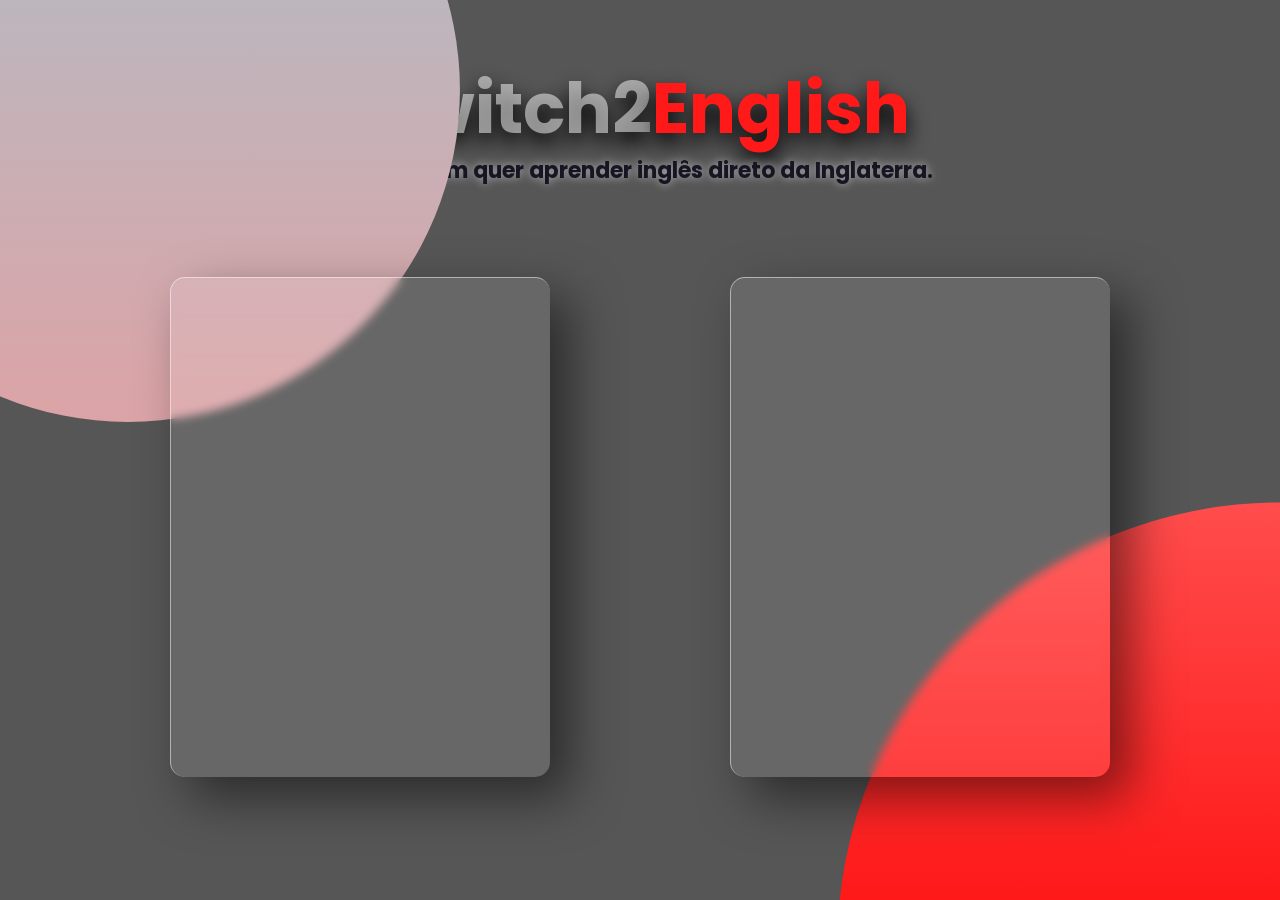
<file: index.html>
<!DOCTYPE html>
<html lang="pt-br">
<head>
  <link rel="preconnect" href="https://fonts.googleapis.com">
  <link rel="preconnect" href="https://fonts.gstatic.com" crossorigin>
  <meta charset="UTF-8">
  <meta name="viewport" content="width=device-width, initial-scale=1.0">
  <title>Card-effect Glassmorphism</title>
  <link href="https://fonts.googleapis.com/css2?family=Poppins:wght@400;500;700&display=swap" rel="stylesheet">
  <link rel="stylesheet" href="./style.css">
</head>
<body>
<div id="global">
  <div class="title">
    <h1>Switch2<span>English</span></h1>
    <h3>Para quem quer aprender inglês direto da Inglaterra.</h3>
  </div>
  <div class="container">
    <div class="card">
      <div class="content">
        <h2>Switch2English</h2>
        <h3>Curso de Inglês</h3>
        <p>Curso básico completo com a <strong style="color:#161623";>teacher Katia Quinn</strong> 
        <ul>
          <li>certificado;</li>
          <li>aulas gravadas;</li>
          <li>2 encontros mensais ao vivo;</li>
          <li>grupo fechado para conversação.</li>
        </ul>
        <a href="https://switch2english.com/curso-ingles-basico" target="_blank">Acesse aqui!</a>
      </div>
    </div>
    <div class="card">
      <div class="content">
        <h2>Switch2English</h2>
        <h3>Clube de Inglês</h3>
        <p>Inglês do básico ao avançado com a <strong style="color:#161623";>teacher Katia Quinn</strong> 
          <ul>
            <li>4 aulas semanais ao vivo;</li>
            <li>aulas gravadas;</li>
            <li>Happy Hour e Coffee with the Teacher;</li>
            <li>grupo fechado para conversação.</li>
          </ul>
        <a href="https://switch2english.com/curso" target="_blank">Acesse aqui!</a>
      </div>
    </div>
  </div>
</div>
<script type="text/javascript" src="./vanilla-script.js"></script>
<script src="./card-script.js">
</script>
</body>
</html>
</file>
<file: style.css>
*{
  margin: 0;
  padding: 0;
  box-sizing: border-box;
}

body{
  font-family: 'Poppins',sans-serif;
  display: flex;
  justify-content: center;
  align-items: center;
  min-height: 100vh;
  background: #565656;
}

body::before{
  content: '';
  position: absolute;
  top: 0;
  left: 0;
  width: 100%;
  height:100%;
  background: linear-gradient(#ff8e8d,#ff1919);
  clip-path: circle(40% at right 105%);
}

body::after{
  content: '';
  position: absolute;
  top: 0;
  left: 0;
  width: 100%;
  height: 100%;
  background: linear-gradient(#bdb6bd,#ff8e8d);
  clip-path: circle(30% at 10% 10%);
}

.container{
  position: relative;
  display: flex;
  justify-content: center;
  align-items: center;
  max-width: 1200px;
  flex-wrap: wrap;
  z-index: 1;
}

.container .card{
position: relative;
width: 380px;
height: 500px;
margin: 90px;
box-shadow: 20px 20px 50px rgba(0,0,0, 0.5);
border-radius: 15px;
background: rgba(255,255,255,0.1);
overflow: hidden;
display: flex;
justify-content: center;
align-items: center;
border-top: 1px solid rgba(255, 255, 255, 0.5);
border-left:1px solid rgba(255, 255, 255, 0.5);
backdrop-filter: blur(5px);
}

.container .card .content{
  padding: 40px;
  text-align: center;
  transition: 0.5s;
  opacity: 0;
  transform: translateY(100px);
}

.container .card:hover .content{
  transform: translateY(0px);
  opacity: 1;
}

.container .card .content h2{
  position: absolute;
  top: -5px;
  right: 30px;
  font-size: 45px;
  text-align: center;
  color: rgba(255, 255, 255, 0.3);
  pointer-events: none;
}

.container .card .content h3{
  font-size: 35px;
  color: #161623;
  z-index: 1;
  margin-top: 30px;
}

.container .card .content p{
  font-size: 18px;
  color: white;
  font-weight: 300;
  margin: 10px 0;
}

.container .card .content a{
  position: relative;
  display: inline-block;
  padding: 16px 40px;
  font-size: 20px;
  margin-top: 20px;
  background: white;
  color: #161623;
  border-radius: 20px;
  text-decoration: none;
  font-weight: 700;
  box-shadow: 0 5px 15px rgba(255, 255, 255, 0.2);
  opacity: 0.8;
}

.container .card .content a:hover{
  background:#ff1919;
  opacity: 1;
  color: white;
}
#global{
  display:inline-block;
  justify-content:center;
  align-items: center;
  text-align: center;
}

#global h1{
  color: rgba(255, 255, 255, 0.5);
  font-size: 70px;
  line-height: 70px;
  text-shadow: 0 10px 20px black;
  margin: 40px auto 10px;
}
span{
  color: #ff1919;
}

.title h3{
  color:#161623;
  font-size: 22px;
  text-shadow: 0 0px 10px #bdb6bd;

}

ul li{
  color: white;
  font-size: 18px;
  text-align: left;
}
</file>
<file: card-style.css>
*{
  margin: 0;
  padding: 0;
  box-sizing: border-box;
}

body{
  font-family: 'Poppins',sans-serif;
  display: flex;
  justify-content: center;
  align-items: center;
  min-height: 100vh;
  background: #565656;
}

body::before{
  content: '';
  position: absolute;
  top: 0;
  left: 0;
  width: 100%;
  height:100%;
  background: linear-gradient(#ff8e8d,#ff1919);
  clip-path: circle(40% at right 105%);
}

body::after{
  content: '';
  position: absolute;
  top: 0;
  left: 0;
  width: 100%;
  height: 100%;
  background: linear-gradient(#bdb6bd,#ff8e8d);
  clip-path: circle(30% at 10% 10%);
}

.container{
  position: relative;
  display: flex;
  justify-content: center;
  align-items: center;
  max-width: 1200px;
  flex-wrap: wrap;
  z-index: 1;
}

.container .card{
position: relative;
width: 380px;
height: 500px;
margin: 90px;
box-shadow: 20px 20px 50px rgba(0,0,0, 0.5);
border-radius: 15px;
background: rgba(255,255,255,0.1);
overflow: hidden;
display: flex;
justify-content: center;
align-items: center;
border-top: 1px solid rgba(255, 255, 255, 0.5);
border-left:1px solid rgba(255, 255, 255, 0.5);
backdrop-filter: blur(5px);
}

.container .card .content{
  padding: 40px;
  text-align: center;
  transition: 0.5s;
  opacity: 0;
  transform: translateY(100px);
}

.container .card:hover .content{
  transform: translateY(0px);
  opacity: 1;
}

.container .card .content h2{
  position: absolute;
  top: -5px;
  right: 30px;
  font-size: 45px;
  text-align: center;
  color: rgba(255, 255, 255, 0.3);
  pointer-events: none;
}

.container .card .content h3{
  font-size: 35px;
  color: #161623;
  z-index: 1;
  margin-top: 30px;
}

.container .card .content p{
  font-size: 18px;
  color: white;
  font-weight: 300;
  margin: 10px 0;
}

.container .card .content a{
  position: relative;
  display: inline-block;
  padding: 16px 40px;
  font-size: 20px;
  margin-top: 20px;
  background: white;
  color: #161623;
  border-radius: 20px;
  text-decoration: none;
  font-weight: 700;
  box-shadow: 0 5px 15px rgba(255, 255, 255, 0.2);
  opacity: 0.8;
}

.container .card .content a:hover{
  background:#ff1919;
  opacity: 1;
  color: white;
}
#global{
  display:inline-block;
  justify-content:center;
  align-items: center;
  text-align: center;
}

#global h1{
  color: rgba(255, 255, 255, 0.5);
  font-size: 70px;
  line-height: 70px;
  text-shadow: 0 10px 20px black;
  margin: 40px auto 10px;
}
span{
  color: #ff1919;
}

.title h3{
  color:#161623;
  font-size: 22px;
  text-shadow: 0 0px 10px #bdb6bd;

}

ul li{
  color: white;
  font-size: 18px;
  text-align: left;
}
</file>
